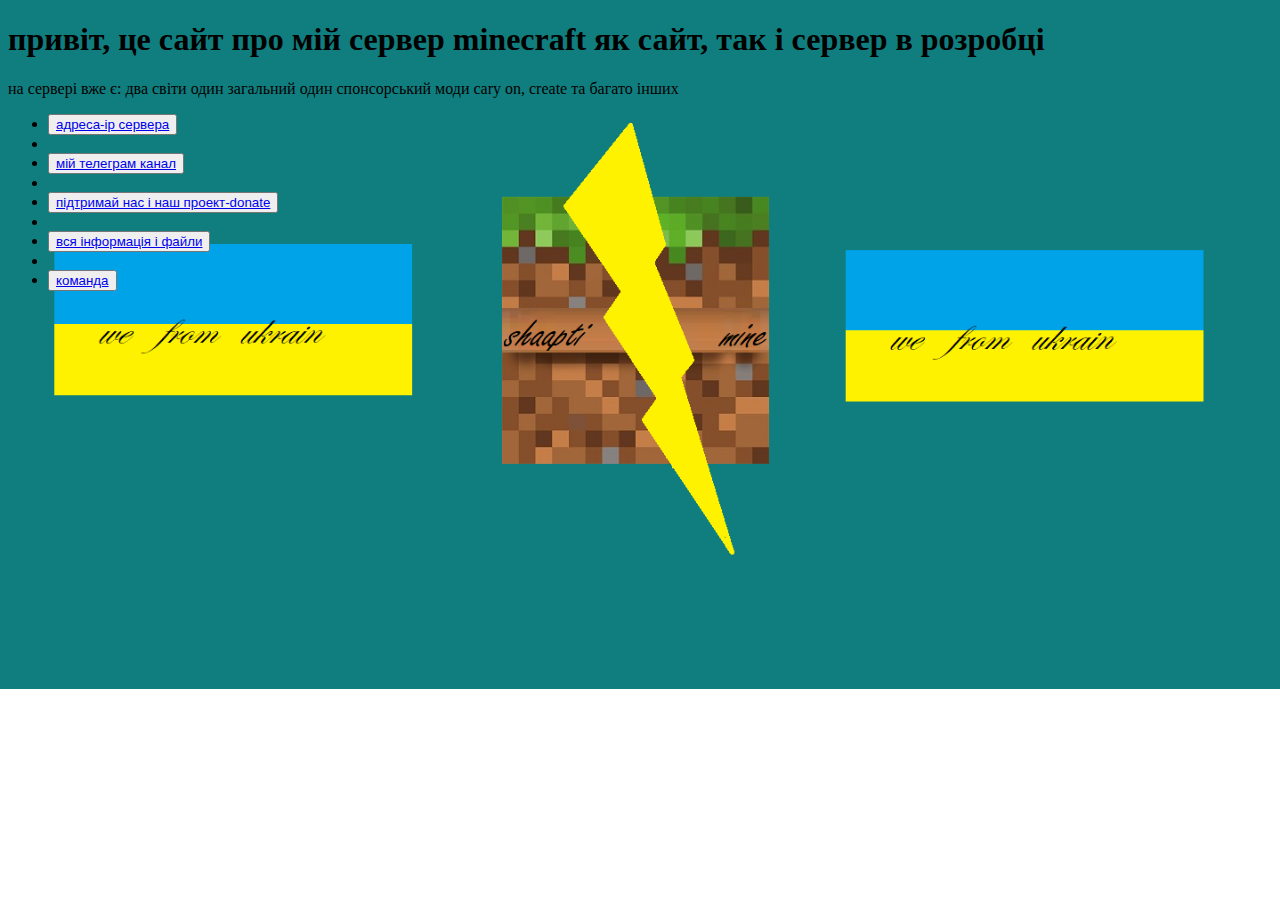
<file: sayt/index.html>
<!DOCTYPE html>
<html lang="uk-UA">
  <head>
    <script async src="https://pagead2.googlesyndication.com/pagead/js/adsbygoogle.js?client=ca-pub-1084142190452639"
     crossorigin="anonymous"></script>
    <link
      href="https://cdn.jsdelivr.net/npm/bootstrap@5.3.0-alpha1/dist/css/bootstrap.min.css"
      crossorigin="anonymous"
    />
    <meta charset="UTF-8" />
    <meta http-equiv="X-UA-Compatible" content="IE=edge" />
    <meta name="viewport" content="width=device-width, initial-scale=1.0" />
    <title>energy mine</title> 
    <link rel="stylesheet" href="http://shaaptimine.epizy.com/graphic.css"
  />
  </head>
  <style>
    body {
      background-image: url('logolo.png');
      background-repeat: no-repeat;
      background-size: cover;
    }
  </style>
  <body>
    <h1 class="h1"> 
        привіт, це сайт про мій сервер minecraft як сайт, так і сервер в розробці
      </h1>
      <a class="o" > на сервері вже є: два світи один загальний один спонсорський моди cary on, create та багато інших</a>
      <ul>
        <li>
          <button class="ip"><a class="ip" href="./ip.html">адреса-ip сервера</a></button>
        </li>
        <li> </li>
        <li>
          <button class="tel"><a class="tel" target="_blank" href="https://t.me/shaptimine">мій телеграм канал</a></button>
        </li>
        <li> </li>
        <li><button class="don"><a class="don" href="http://shaaptimine.epizy.com/pid.html">підтримай нас і наш проект-donate</a></button></li>
        <li></li>
        <li><button><a class="dopinfa" href="http://shaaptimine.epizy.com/dopinfa.html">вся інформація і файли</a></button></li>
        <li></li>
        <li><button><a href="http://shaaptimine.epizy.com/com.html" class="comand">команда</a></button></li>
      </ul>
    </div>
  </body>
</file>
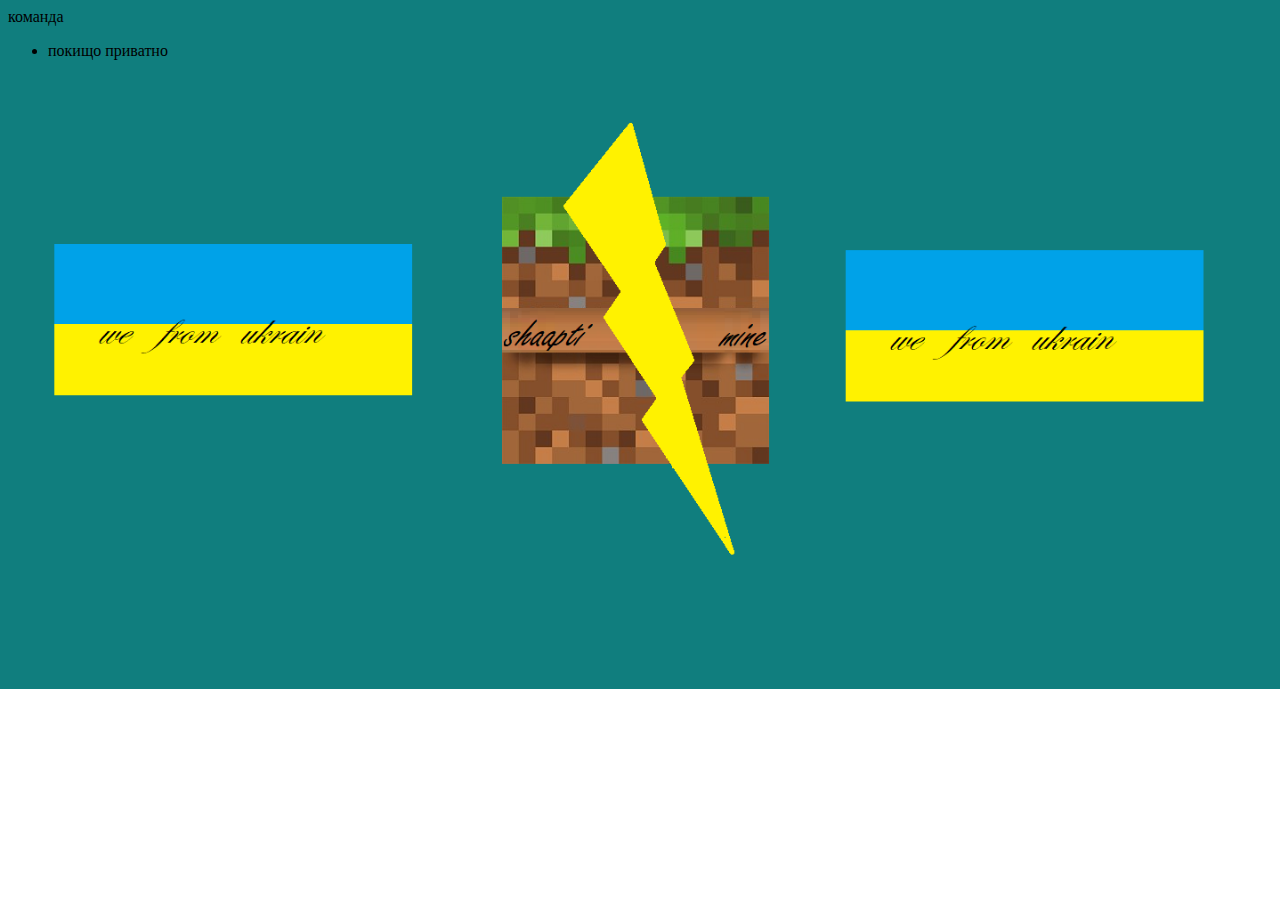
<file: sayt/com (1).html>
<!DOCTYPE html>
<html lang="uk-UA">
  <head>
    <link
      href="https://cdn.jsdelivr.net/npm/bootstrap@5.3.0-alpha1/dist/css/bootstrap.min.css"
      crossorigin="anonymous"
    />
    <link
      href="https://cdn.jsdelivr.net/npm/bootstrap@5.3.0-alpha1/dist/css/bootstrap.min.css"
      crossorigin="anonymous"
    />
    <meta charset="UTF-8" />
    <meta http-equiv="X-UA-Compatible" content="IE=edge" />
    <meta name="viewport" content="width=device-width, initial-scale=1.0" />
    <link rel="stylesheet" href="http://shaaptimine.epizy.com/graphic.css"
    <title>команда</title>
  </head>
  <ul>
   <li class="com">покищо приватно</li>
  </ul>
<body>   <style>
    body {
      background-image: url('logolo.png');
      background-repeat: no-repeat;
      background-size: cover;
    }
  </style></body>
</html>
</file>
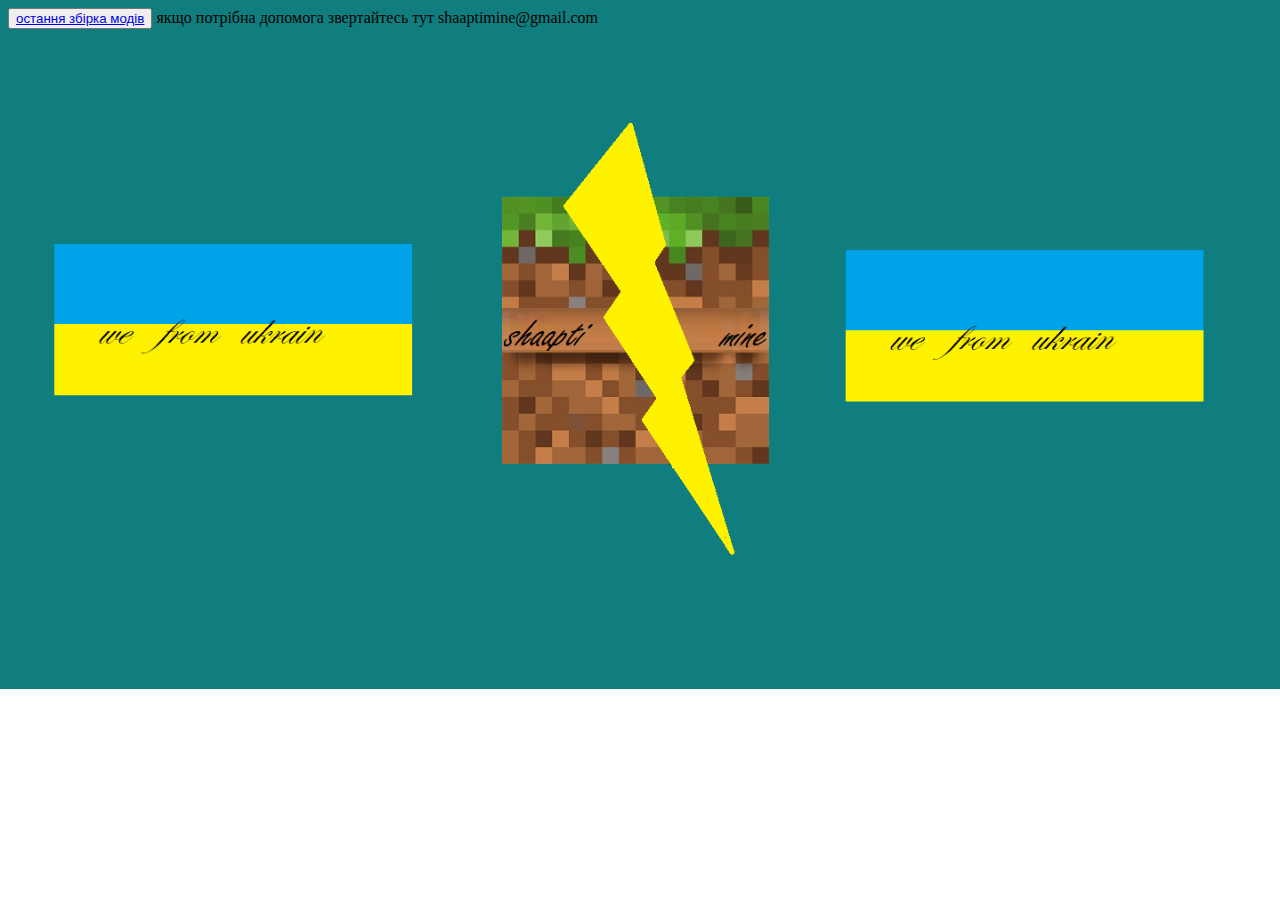
<file: sayt/dopinfa.html>
<!DOCTYPE html>
<html lang="uk-UA">
  <head>
    <meta charset="UTF-8" />
    <meta http-equiv="X-UA-Compatible" content="IE=edge" />
    <meta name="viewport" content="width=device-width, initial-scale=1.0" />
    <title>доп. інфа</title>
    <link
      href="https://cdn.jsdelivr.net/npm/bootstrap@5.3.0-alpha1/dist/css/bootstrap.min.css"
      crossorigin="anonymous"
    />
    <link rel="stylesheet" href="http://shaaptimine.epizy.com/graphic.css"
  />
  </head>
  <body>
    <style>
    body {
      background-image: url('logolo.png');
      background-repeat: no-repeat;
      background-size: cover;
    }
    </style>
    <button><a class="dopinfa" href="https://www.dropbox.com/s/606yik51tzpfp57/mods.7z?dl=1">остання збірка модів</a></button>
    <a class="dopinfa">якщо потрібна допомога звертайтесь тут shaaptimine@gmail.com</a>
  </body>
</html>
</file>
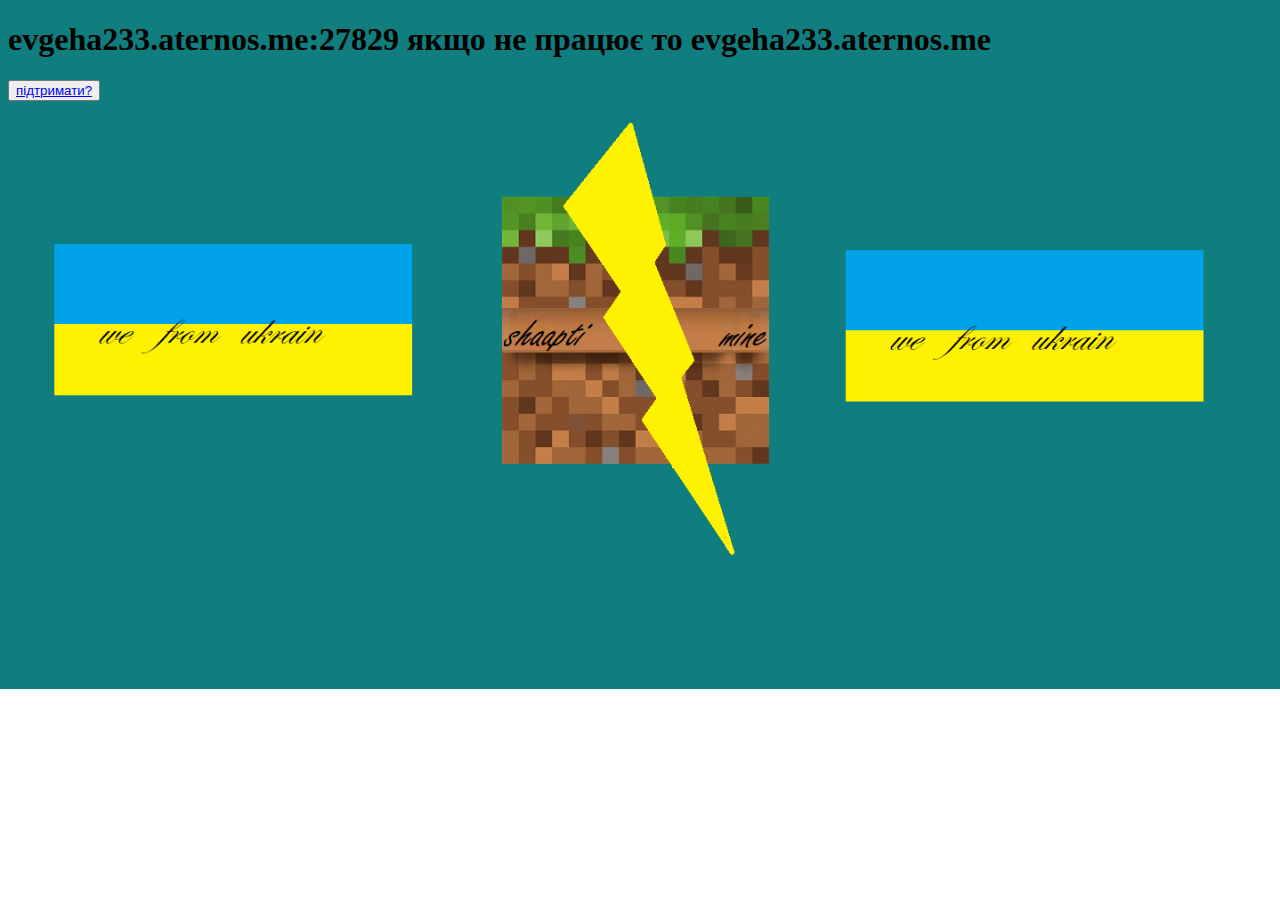
<file: sayt/ip.html>
<!DOCTYPE html>
<html lang="uk-UA">
  <head>
    <meta charset="UTF-8" />
    <meta http-equiv="X-UA-Compatible" content="IE=edge" />
    <meta name="viewport" content="width=device-width, initial-scale=1.0" />
    <link rel="stylesheet" href="http://shaaptimine.epizy.com/graphic.css"
  />
    <link
      href="https://cdn.jsdelivr.net/npm/bootstrap@5.3.0-alpha1/dist/css/bootstrap.min.css"
      crossorigin="anonymous"
    />
    <title>ip</title>
  </head>
  <body>
    <style>
    body {
      background-image: url('logolo.png');
      background-repeat: no-repeat;
      background-size: cover;
    }
  </style>
    <h1 class="pelm">evgeha233.aternos.me:27829 якщо не працює то evgeha233.aternos.me</h1>
    <p>
      <button><a href="./pidtrumka.html">підтримати?</a></button>
    </p>
  </body>
</html>
</file>
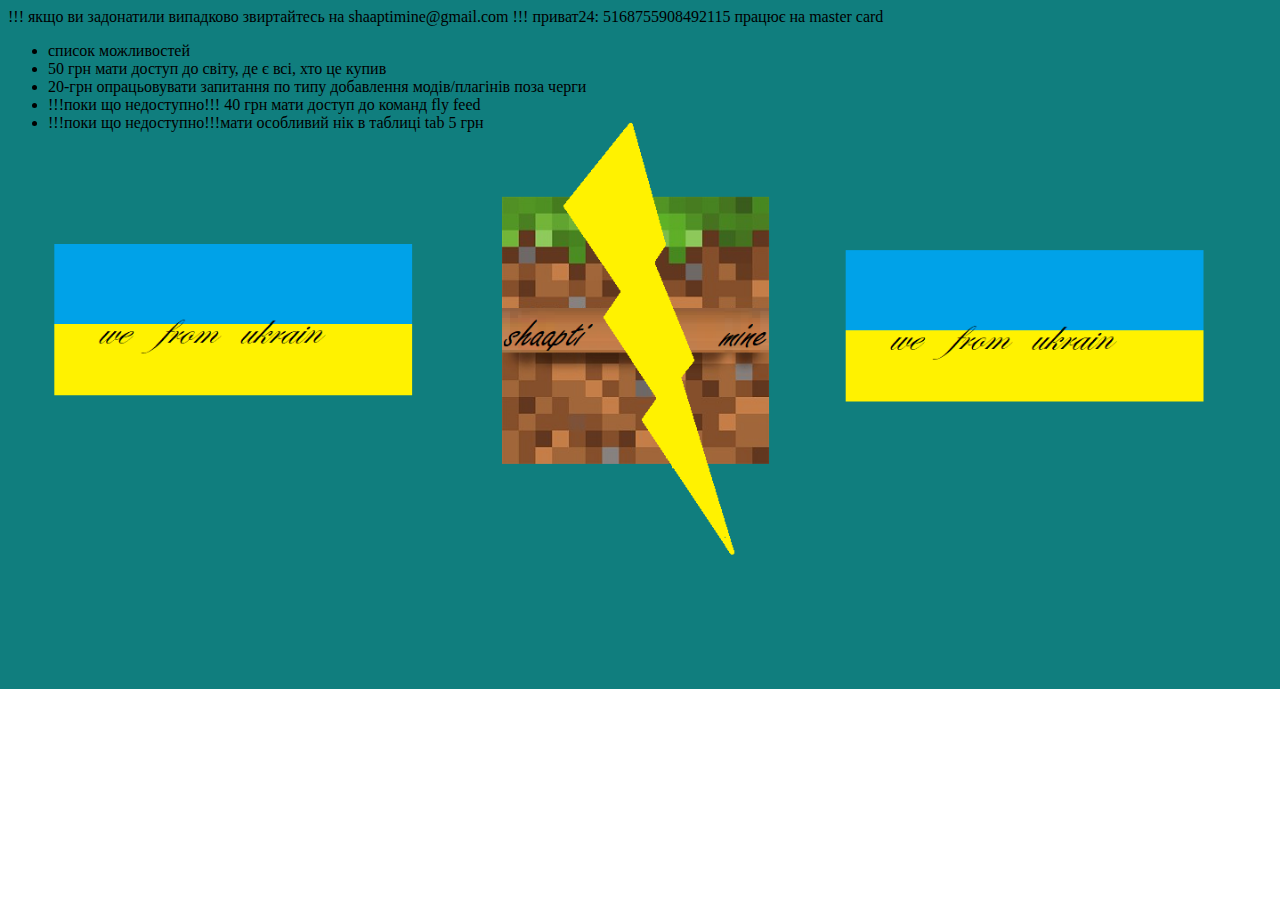
<file: sayt/pid.html>
<!DOCTYPE html>
<html lang="uk-UA">
  <head>
    <meta charset="UTF-8" />
    <meta http-equiv="X-UA-Compatible" content="IE=edge" />
    <meta name="viewport" content="width=device-width, initial-scale=1.0" />
    <link rel="stylesheet" href="http://shaaptimine.epizy.com/graphic.css"
  />
     <link
      href="https://cdn.jsdelivr.net/npm/bootstrap@5.3.0-alpha1/dist/css/bootstrap.min.css"
      crossorigin="anonymous"
    />
    <title>pid</title>
  </head>
    <style>
    body {
      background-image: url('logolo.png');
      background-repeat: no-repeat;
      background-size: cover;
    }  
  </style>
  <body>
    <a class="rod">!!! якщо ви задонатили випадково звиртайтесь на shaaptimine@gmail.com !!! приват24: 5168755908492115 працює на master card</a>
    <ul> <li class="rod">список можливостей</li><li class="rod">50 грн мати доступ до світу, де є всі, хто це купив</li> <li class="rod">20-грн опрацьовувати запитання по типу добавлення модів/плагінів поза черги</li><li class="rod">!!!поки що недоступно!!! 40 грн мати доступ до команд fly feed</li><li class="rod">!!!поки що недоступно!!!мати особливий нік в таблиці tab 5 грн</li></ul>
  </body>
</html>
</file>
